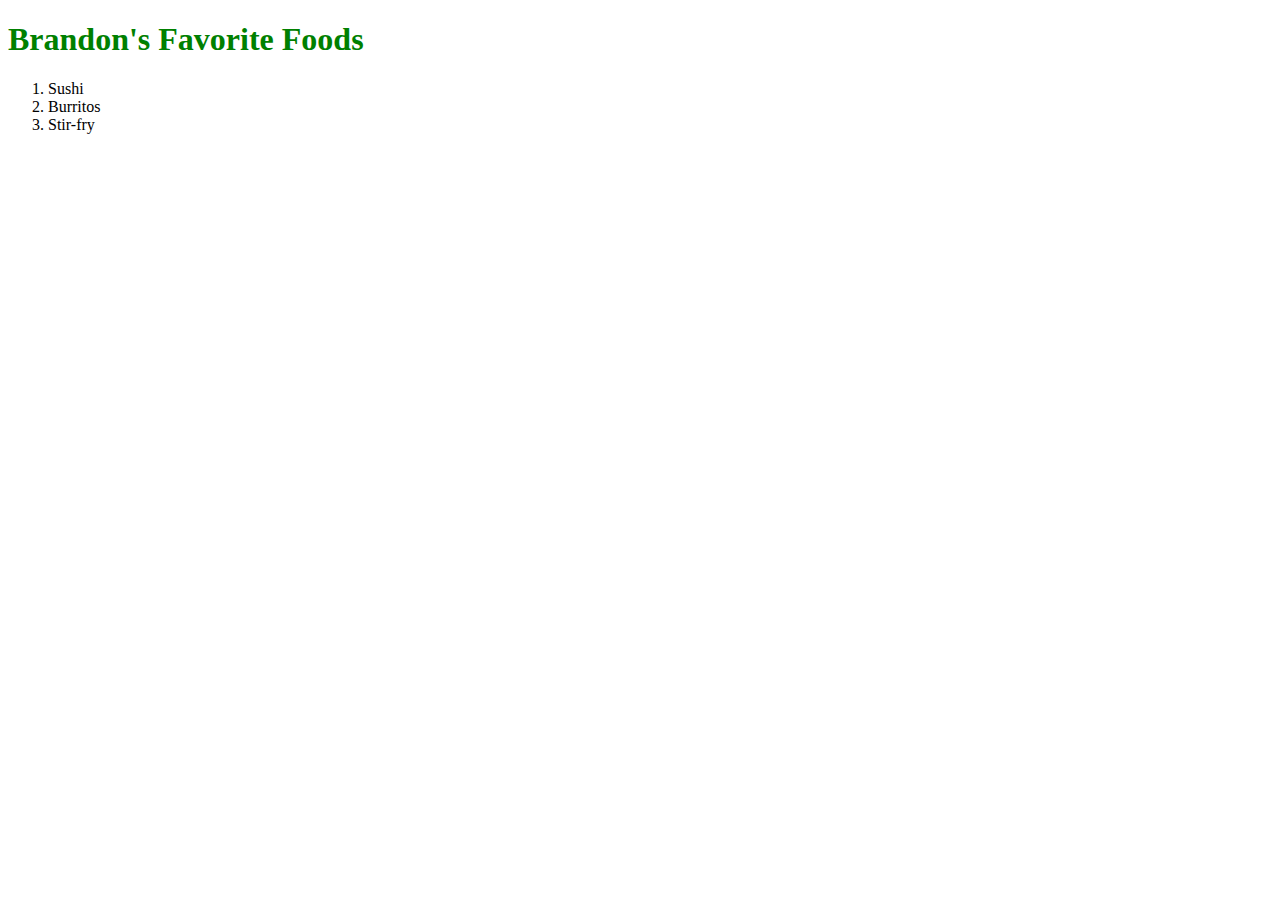
<file: index.html>
<!DOCTYPE html>
<html lang="en">
<head>
    <link rel="stylesheet" href="stylesheet.css">
    <meta charset="UTF-8">
    <meta name="viewport" content="width=device-width, initial-scale=1.0">
    <title>Brandon's Favorite Foods</title>
</head>
<body>
    <h1>Brandon's Favorite Foods
    </h1>
    <ol><li>Sushi</li>
    <li>Burritos
    </li>
<li>Stir-fry</li></ol>
    
</body>
</html>
</file>
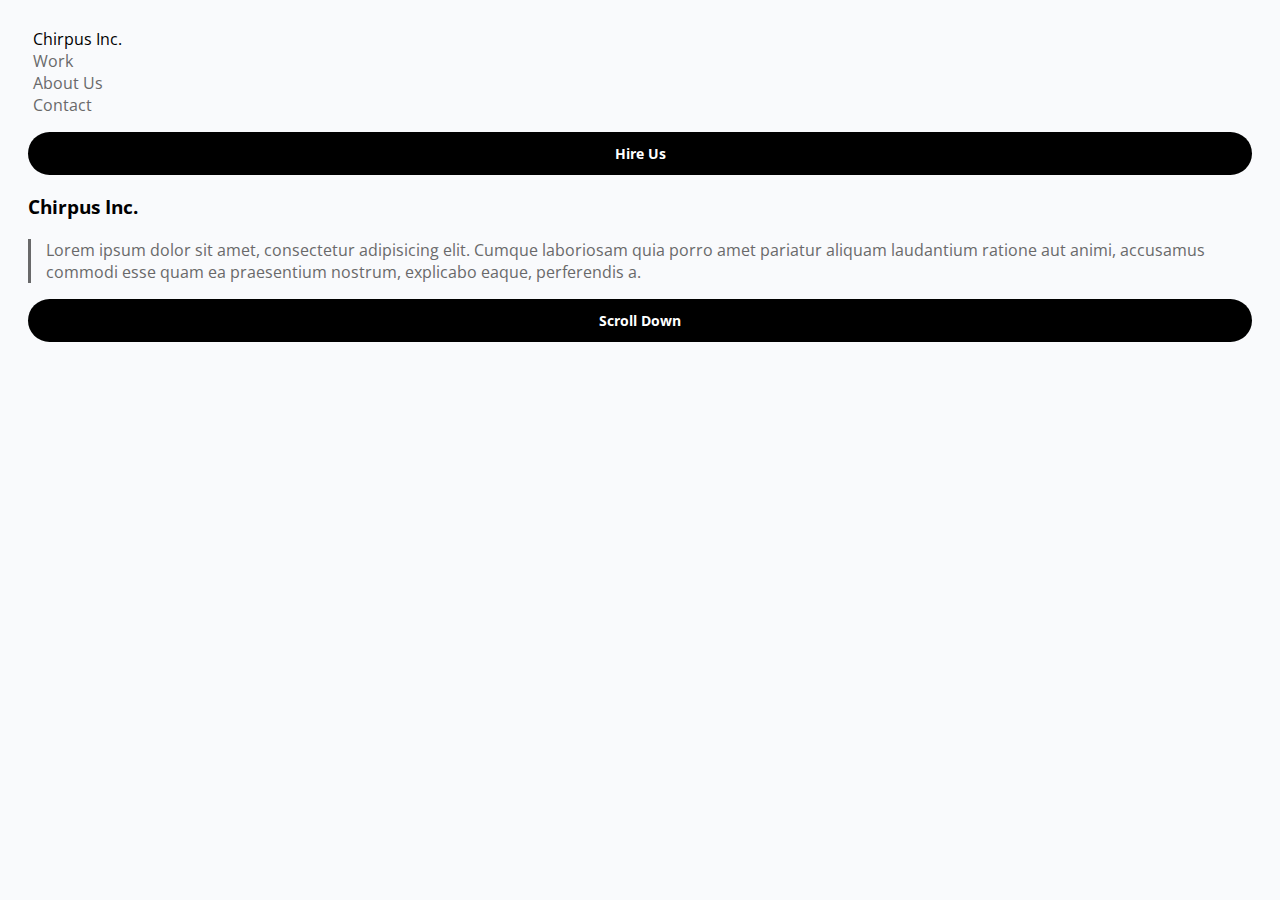
<file: HTML:CSS LAB 1 Part 1/index.html>
<!DOCTYPE html>
<html lang="en">
<head>
    <meta charset="UTF-8">
    <meta name="viewport" content="width=device-width, initial-scale=1.0">
    <link rel="stylesheet" href="style.css">
    <link href="https://fonts.googleapis.com/css2?family=Open+Sans&display=swap" rel="stylesheet">
    <title>CHIRPUS</title>
</head>
<body>
<header>
    <div>
    <ul class="nav">
        <li><a class="chirpus" href=>Chirpus Inc.</a></li>
        <li><a class="navbar" href=>Work</a></li>
        <li><a class="navbar" href=>About Us</a></li>
        <li><a class="navbar" href=>Contact</a></li>
    <p><a class="button" href="#">Hire Us</a></p></div>
    </ul>
</div>
</header>

<h3>Chirpus Inc.</h3>
<p class="latin">Lorem ipsum dolor sit amet, consectetur adipisicing elit. Cumque laboriosam quia porro amet pariatur aliquam laudantium ratione aut animi, accusamus commodi esse quam ea praesentium nostrum, explicabo eaque, perferendis a.</p>
<div class="scrolldown"><p><a class="button" href="#">Scroll Down</a></p></div></div></body>


</body>
</html>
</file>
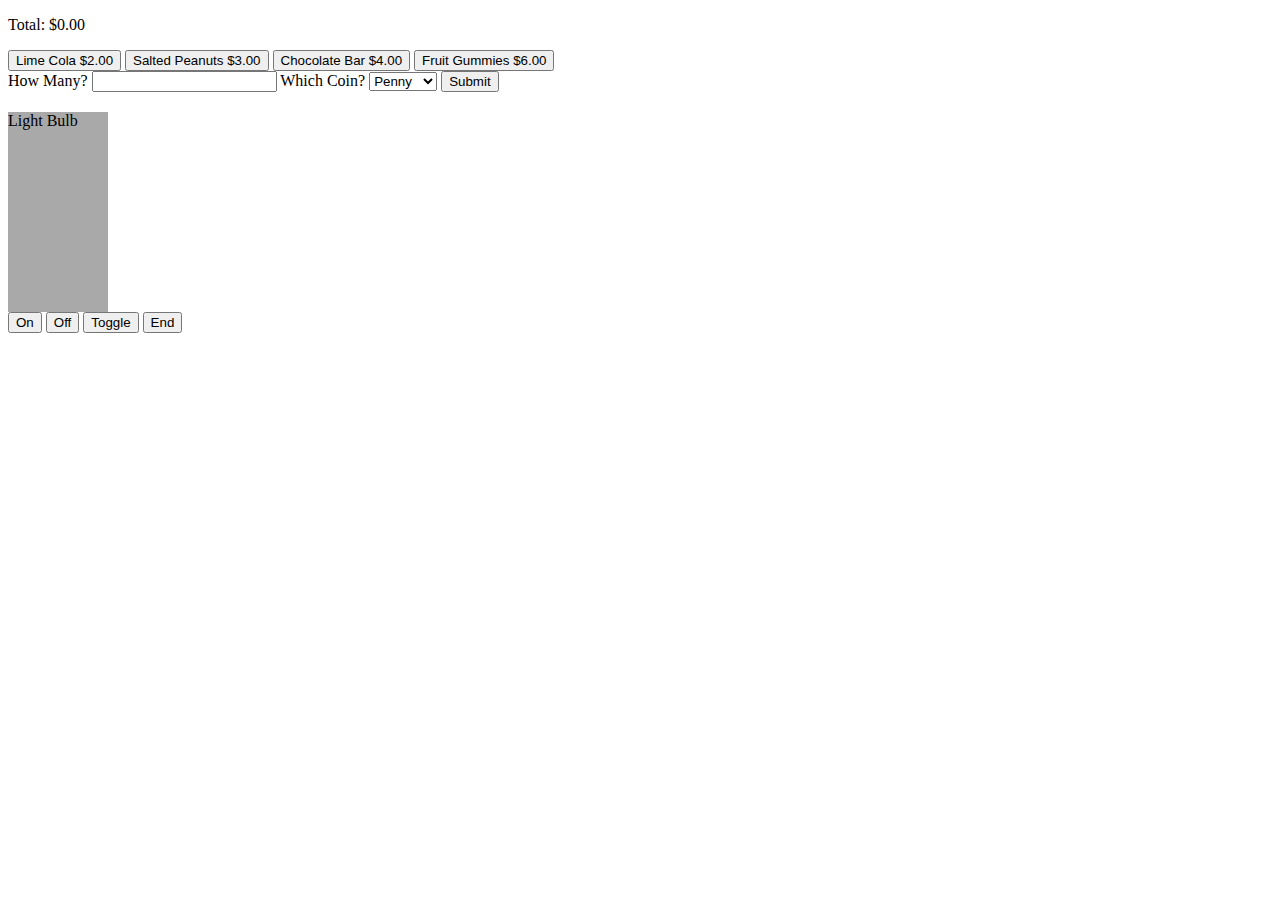
<file: JSLAB4/index.html>
<!DOCTYPE html>
<html lang="en">
  <head>
    <meta charset="UTF-8" />
    <meta name="viewport" content="width=device-width, initial-scale=1.0" />
    <title>Lab 4</title>
    <link rel="stylesheet" href="style.css" />
  </head>

  <body>
    <span><p class="total">Total: $0.00</p></span>
    <button class="food" data-amount="2">Lime Cola $2.00</button>
    <button class="food" data-amount="3">Salted Peanuts $3.00</button>
    <button class="food" data-amount="4">Chocolate Bar $4.00</button>
    <button class="food" data-amount="6">Fruit Gummies $6.00</button>

    <section>
      <form class="money-form">
        <label for="amount">How Many?</label>
        <input type="text" name="amount" id="amount" />
        <label for="type">Which Coin?</label>
        <select name="type" id="type">
          <option value="penny">Penny</option>
          <option value="nickel">Nickel</option>
          <option value="dime">Dime</option>
          <option value="quarter">Quarter</option>
        </select>
        <button>Submit</button>
      </form>
      <div class="coin-container"></div>
    </section>
    <section>
      <div class="bulb">Light Bulb</div>
      <button class="on">On</button>
      <button class="off">Off</button>
      <button class="toggle">Toggle</button>
      <button class="end">End</button>
    </section>
    <script src="script.js"></script>
  </body>
</html>
</file>
<file: stylesheet.css>
h1 {
    color: green;
}
</file>
<file: HTML:CSS LAB 1 Part 1/style.css>
@font-family: 'Open Sans', sans-serif;

body  {
        background-color: #f9fafc;
        font-family: 'Open Sans', sans-serif;
        color: #69696a;
        padding: 20px;
}
.nav {
    list-style-type: none;
    margin: 0;
    padding: 0px;
}



.navbar{
    text-decoration: none;
    color: #69696a;
    padding: 5px;
}



.button{
    margin: 0 auto;
    background-color:#000;
	border-radius:25px;
	display:center;
	cursor:pointer;
	color:#FFF;
	font-family: 'Open Sans', sans-serif;
	font-size:14px;
	font-weight:bold;
    padding:12px;
    text-align: center;
    text-decoration:none;
    display:block;

}
.chirpus {
    color: #000;
    text-decoration: none;
    font-family: 'Open Sans', sans-serif;
    padding: 5px;
}
.latin {
    border-left: 3px solid #69696a;
    padding-left: 15px;
    color: #69696a;
    margin-top: 20px;
}
h3 {
    color:#000;
}
</file>
<file: JSLAB4/style.css>
/* .lightbulb {
  background-color: grey;
  border-radius: 10px;
  cursor: pointer;
  color: #fff;
  font-size: 14px;
  padding: 12px;
  text-decoration: none;
} */
/* .onoff {
  background-color: grey;
} */
section {
  margin-bottom: 20px;
}

.coin {
  border-radius: 50%;
}
.penny {
  width: 50px;
  height: 50px;
  background-color: brown;
}
.nickel {
  width: 55px;
  height: 55px;
  background-color: grey;
}
.dime {
  width: 40px;
  height: 40px;
  background-color: darkgrey;
}
.quarters {
  width: 75px;
  height: 75px;
  background-color: yellow;
}

.bulb {
  width: 100px;
  height: 200px;
  background-color: darkgray;
}
.light {
  background-color: gold;
}
</file>
